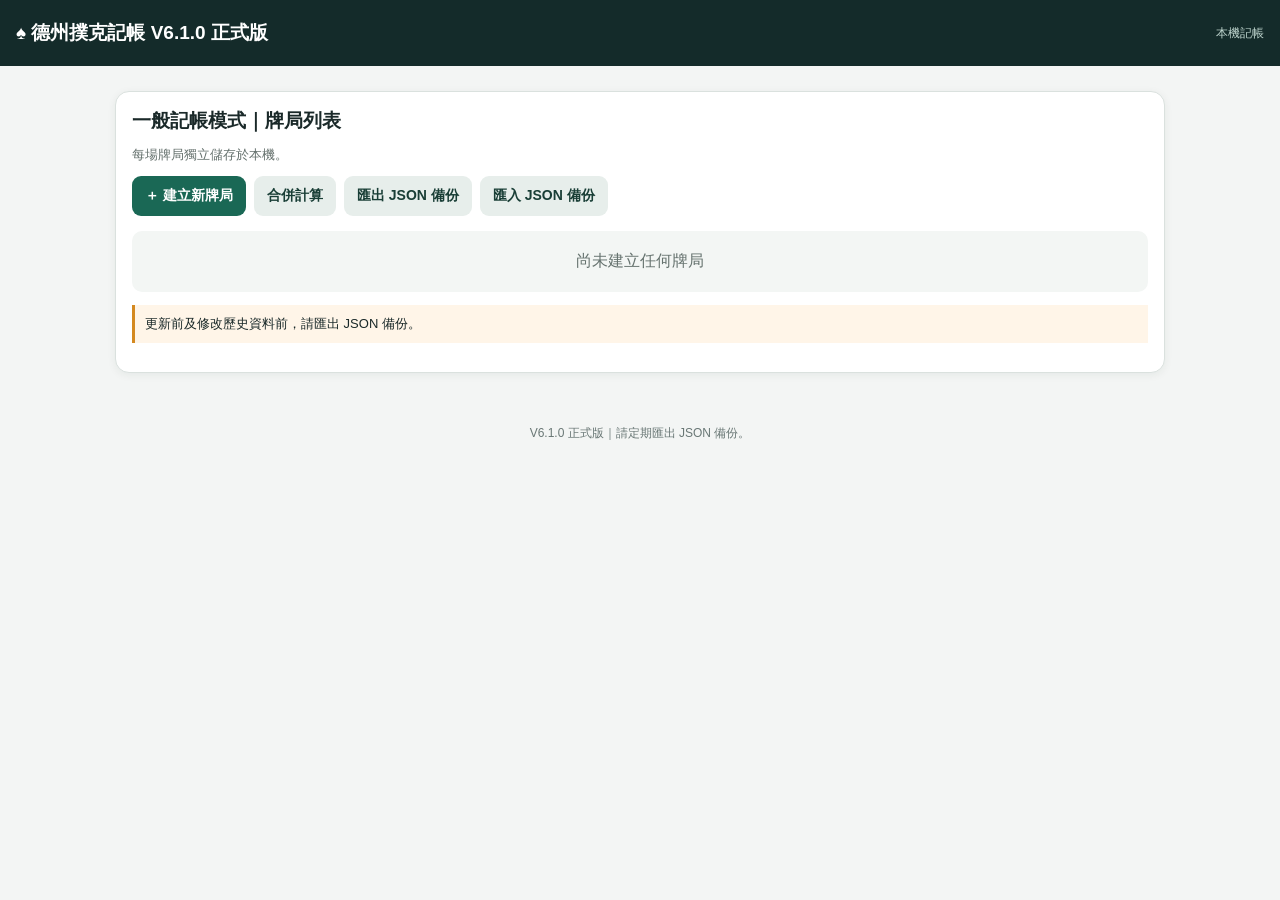
<file: index.html>
<!doctype html><html lang="zh-Hant"><head><meta charset="utf-8"><meta name="viewport" content="width=device-width, initial-scale=1,viewport-fit=cover"><meta name="theme-color" content="#142b2a"><meta name="apple-mobile-web-app-capable" content="yes"><meta name="apple-mobile-web-app-status-bar-style" content="default"><link rel="manifest" href="manifest.webmanifest"><link rel="apple-touch-icon" href="icon-192.png"><link rel="stylesheet" href="styles.css?v=6.1.0"><title>德州撲克記帳 V6.1.0 正式版</title></head><body><header><h1>♠ 德州撲克記帳 V6.1.0 正式版</h1><span id="connection">本機記帳</span></header><main id="app"></main><footer>V6.1.0 正式版｜請定期匯出 JSON 備份。</footer><script src="./config.js"></script>
<script src="ultimate.js?v=6.1.0" defer></script><script src="app.js?v=6.1.0" defer></script></body></html>
</file>
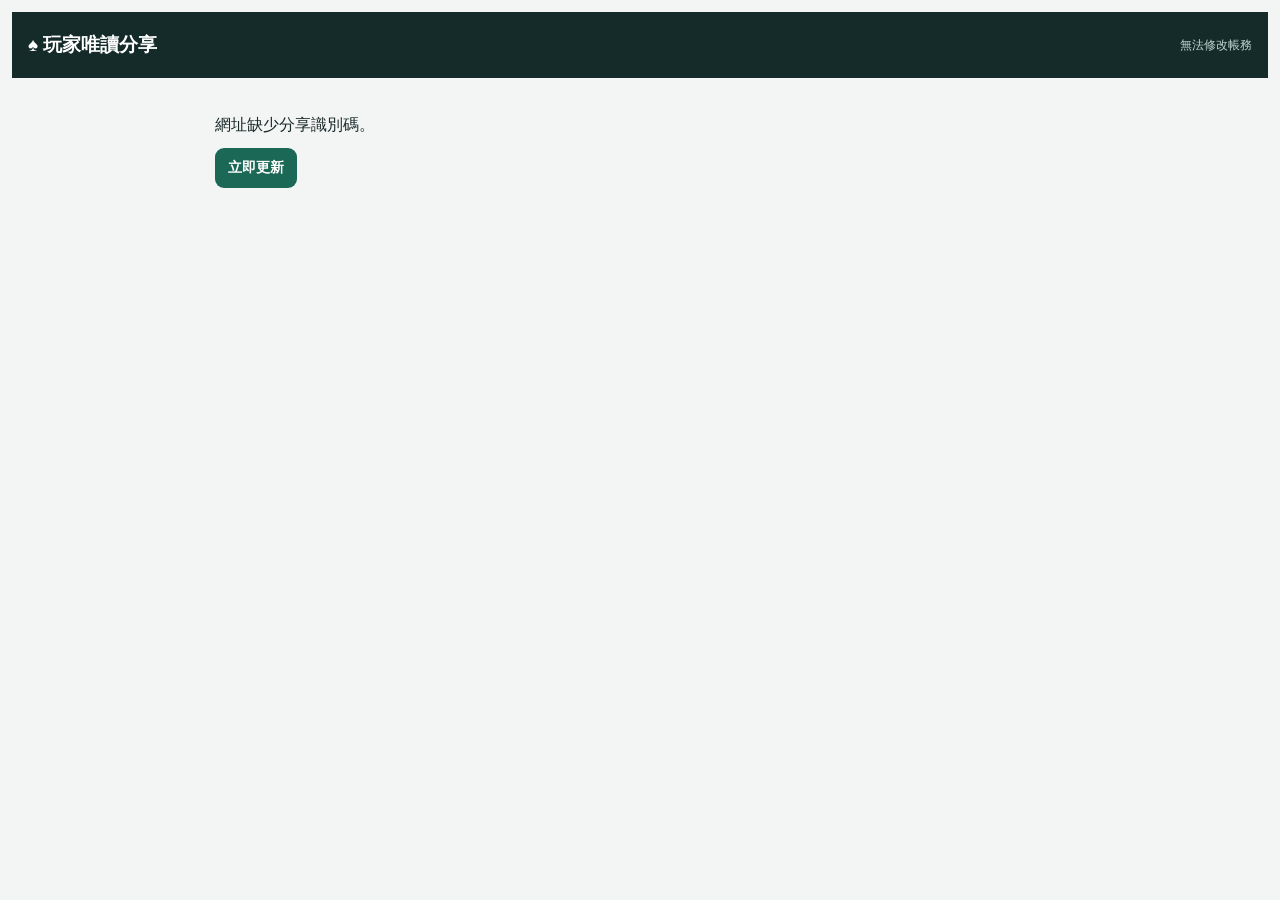
<file: viewer.html>
<!doctype html><html lang="zh-Hant"><head><meta charset="utf-8"><meta name="viewport" content="width=device-width,initial-scale=1"><meta name="theme-color" content="#142b2a"><title>德州撲克｜玩家唯讀分享</title><link rel="stylesheet" href="styles.css?v=6.1.0"><style>body{padding:12px}main{max-width:900px;margin:auto}.viewer-table{overflow:auto}table{width:100%;border-collapse:collapse}th,td{padding:8px;border-bottom:1px solid #888;text-align:left}#notice{margin:12px 0}</style></head><body><header><h1>♠ 玩家唯讀分享</h1><span>無法修改帳務</span></header><main><p id="notice">正在讀取分享資料…</p><div id="viewer"></div><button id="refresh" type="button">立即更新</button></main><script src="./config.js"></script>
<script src="viewer.js?v=6.1.0" defer></script></body></html>
</file>
<file: styles.css>
:root{font-family:-apple-system,BlinkMacSystemFont,"Noto Sans TC",sans-serif;color:#1a2929;background:#f3f5f4}*{box-sizing:border-box}body{margin:0}header{background:#142b2a;color:#fff;padding:20px max(16px,env(safe-area-inset-left));display:flex;align-items:center;justify-content:space-between;gap:10px}header h1{font-size:19px;margin:0}header span{font-size:12px;color:#c0d6cf}main{max-width:1100px;margin:auto;padding:16px 12px 45px}footer{font-size:12px;text-align:center;color:#697775;padding:12px}.panel{background:#fff;border:1px solid #dae1de;border-radius:14px;padding:16px;margin:0 0 15px;box-shadow:0 2px 8px #122b2610}.panel h2{font-size:19px;margin:0 0 12px}.panel h3{font-size:16px;margin:0 0 10px}.sub{font-size:13px;color:#65716d;margin:6px 0 12px}.row{display:flex;align-items:center;justify-content:space-between;gap:10px;flex-wrap:wrap}.grid{display:grid;grid-template-columns:repeat(2,minmax(0,1fr));gap:12px}.stats{display:grid;grid-template-columns:repeat(3,minmax(0,1fr));gap:8px;margin-bottom:14px}.stat{padding:12px;border-radius:12px;background:#e7eeea;font-size:12px}.stat b{display:block;font-size:17px;margin-top:4px}.field{display:flex;flex-direction:column;gap:5px;margin-bottom:9px;min-width:0}.field label{font-size:13px;font-weight:600}input,select{width:100%;min-width:0;border:1px solid #bac8c3;border-radius:9px;padding:11px 9px;font-size:16px;background:#fff;color:#182a28}input:focus,select:focus{outline:2px solid #2d8b6e;outline-offset:1px}button,.filebutton{border:0;border-radius:9px;padding:11px 13px;font-size:14px;font-weight:650;cursor:pointer;background:#1a6855;color:white;display:inline-flex;align-items:center;justify-content:center;gap:5px}button.secondary,.filebutton.secondary{background:#e7eeeb;color:#193e36}button.danger{background:#fbe7e7;color:#a32626}button:disabled{opacity:.42;cursor:not-allowed}button.full{width:100%;margin-top:9px;padding:14px}button.small{font-size:12px;padding:8px 9px}.item{border:1px solid #d7e0dc;border-radius:12px;padding:12px;margin:12px 0}.player{padding:11px 0;border-bottom:1px solid #edf0ee}.player:last-child{border-bottom:0}.seg{display:flex;gap:4px;flex-wrap:wrap}.seg button{flex:1;padding:9px 4px;background:#edf2f0;color:#415650}.seg button.active{background:#1a6855;color:white}.sign{width:110px;flex-shrink:0}.signed-input{display:flex;gap:8px}.muted{color:#66736f}.pos{color:#13834c;font-weight:700}.neg{color:#c42e35;font-weight:700}.zero{color:#394844}.ok{color:#13834c}.bad{color:#c42e35}.note{background:#edf3f0;border-radius:9px;padding:12px;margin:9px 0}.table-scroll{overflow-x:auto;-webkit-overflow-scrolling:touch}table{border-collapse:collapse;min-width:100%;font-size:13px;white-space:nowrap}th,td{padding:11px 9px;text-align:right;border-bottom:1px solid #e2e8e4}th:first-child,td:first-child{text-align:left;position:sticky;left:0;background:white}th{background:#edf3ef;font-weight:700}th:first-child{background:#edf3ef}tr.total td{font-weight:800;border-top:2px solid #9eafa7}.toolbar{display:flex;flex-wrap:wrap;gap:8px;margin:10px 0 15px}.empty{text-align:center;padding:20px;color:#66736f;background:#f3f6f4;border-radius:10px}.pill{border-radius:30px;padding:5px 10px;background:#d7e9dd;color:#185c37;font-size:12px;font-weight:700}.list-entry{border:1px solid #d8e1dd;border-radius:11px;padding:12px;margin:9px 0}.list-entry strong{display:block;margin-bottom:6px}.warn{border-left:3px solid #d48920;padding:10px;background:#fff5e8;font-size:13px}hr{border:0;border-top:1px solid #e3e8e5;margin:15px 0}@media(min-width:700px){main{padding:25px}.grid{grid-template-columns:repeat(3,minmax(0,1fr))}}@media(max-width:380px){.stats{grid-template-columns:repeat(2,minmax(0,1fr))}header h1{font-size:17px}}

.delete-session-row{margin-top:10px;padding-top:10px;border-top:1px solid #e2e8e4}.delete-session-row button.danger{background:#c52d35;color:#fff}

/* V2.2: confirmed mini-games and compact review */
.mini-game{background:#fff}.mini-game h4{margin:12px 0 5px}.mini-summary{margin:8px 0}.mini-line{display:flex;justify-content:space-between;gap:12px;padding:6px 0;border-bottom:1px solid #edf0ee;font-size:14px}.mini-cumulative{margin-top:15px;padding:12px;border-radius:12px;background:#f1f6f3}.mini-cumulative h3{margin:0 0 9px}.pill-edit{background:#fff1d6;color:#825500}

/* V2.3: per-game totals and separate unconfirmed preview */
.mini-game .row h3{margin-bottom:0}.mini-preview{background:#f5f8f6;border-radius:10px;padding:12px;margin:12px 0}.mini-preview h4{margin-top:0}.mini-cumulative{margin:14px 0}.mini-cumulative table{min-width:max-content}.mini-cumulative td,.mini-cumulative th{min-width:80px}.mini-cumulative td:first-child,.mini-cumulative th:first-child{min-width:76px}.mini-cumulative td:last-child,.mini-cumulative th:last-child{font-weight:800;background:#e6f0e9}.mini-cumulative .table-scroll{border-radius:8px}

/* V3.0: only mini-game dual-bet layout (both between and within rounds) */
.mini-bets{display:grid;grid-template-columns:repeat(2,minmax(0,1fr));gap:10px;margin-top:8px}
.mini-bet{min-width:0}.mini-bet-title{text-align:center;font-weight:700;background:#e6f0e9;border-radius:8px;padding:6px;margin-bottom:8px;color:#1b5742}
.mini-bet-title.mini-bet-blue{background:#e1f0fc;color:#173f67}
.mini-bet-fields{display:grid;grid-template-columns:minmax(0,1.5fr) minmax(0,1fr);gap:6px}
.mini-bet-fields .field{min-width:0}.mini-bet-fields .field label{font-size:12px}
.mini-bet .seg{flex-wrap:nowrap;gap:3px}.mini-bet .seg button{min-width:0;padding:9px 1px;font-size:clamp(10px,2.6vw,13px);white-space:nowrap}
@media(max-width:360px){.mini-bets{gap:6px}.mini-bet-fields{gap:4px}.mini-bet .seg button{font-size:10px}}
/* V4.0 終極德州撲克簡潔操作元件 */
.u-seg{display:flex;flex-wrap:wrap;gap:6px;margin:8px 0}.u-choice{display:inline-flex;align-items:center;cursor:pointer;margin:0}.u-choice input{position:absolute;opacity:0;width:1px;height:1px}.u-choice span{display:inline-block;border:1px solid #a5bdb0;border-radius:9px;padding:9px 11px;background:#f3f6f4;color:#234437;font-size:14px}.u-choice input:checked+span{background:#174b3c;color:white;border-color:#174b3c}.u-choice input:focus-visible+span{outline:3px solid #69a98b}.item small{display:block;color:#68766f;margin-top:4px}

/* V4.0.3: three closed-by-default ledger summaries; records remain accessible via history. */
.ledger-fold{border:1px solid #d6e0da;border-radius:16px;background:#fff;margin:16px 0;overflow:hidden}
.ledger-fold>summary{cursor:pointer;list-style:none;display:flex;justify-content:space-between;align-items:center;gap:12px;padding:20px 18px;font-size:1.12rem;font-weight:700;color:#203d35}
.ledger-fold>summary::-webkit-details-marker{display:none}
.ledger-fold .ledger-count{white-space:nowrap;font-size:.9rem;font-weight:500;color:#62776e}
.ledger-fold[open] .fold-arrow{display:inline-block;transform:rotate(180deg)}
.ledger-fold-content{padding:0 16px 18px}
.management-actions{margin-top:10px;margin-bottom:18px}
.main-actions button{background:#2c6654;color:#fff}

/* V4.0.4: horizontally scrollable per-record matrices, sticky player / cumulative columns */
.record-matrix .table-scroll{max-width:100%;overflow-x:auto;-webkit-overflow-scrolling:touch;border:1px solid #e2e8e4;border-radius:9px}
.record-matrix table{min-width:max-content;width:100%}
.record-matrix th,.record-matrix td{min-width:88px}
.record-matrix th:first-child,.record-matrix td:first-child{min-width:68px;z-index:1}
.record-matrix th:last-child,.record-matrix td:last-child{background:#e7f0ea;font-weight:800;min-width:96px}

.merge-choice{display:block;padding:14px;margin:9px 0;border:1px solid #a9b9b5;border-radius:12px}.merge-choice input{width:20px;height:20px;vertical-align:middle}.merge-choice small{color:#687a75}.ledger-fold-content .sub{line-height:1.8;overflow-wrap:anywhere}
</file>
